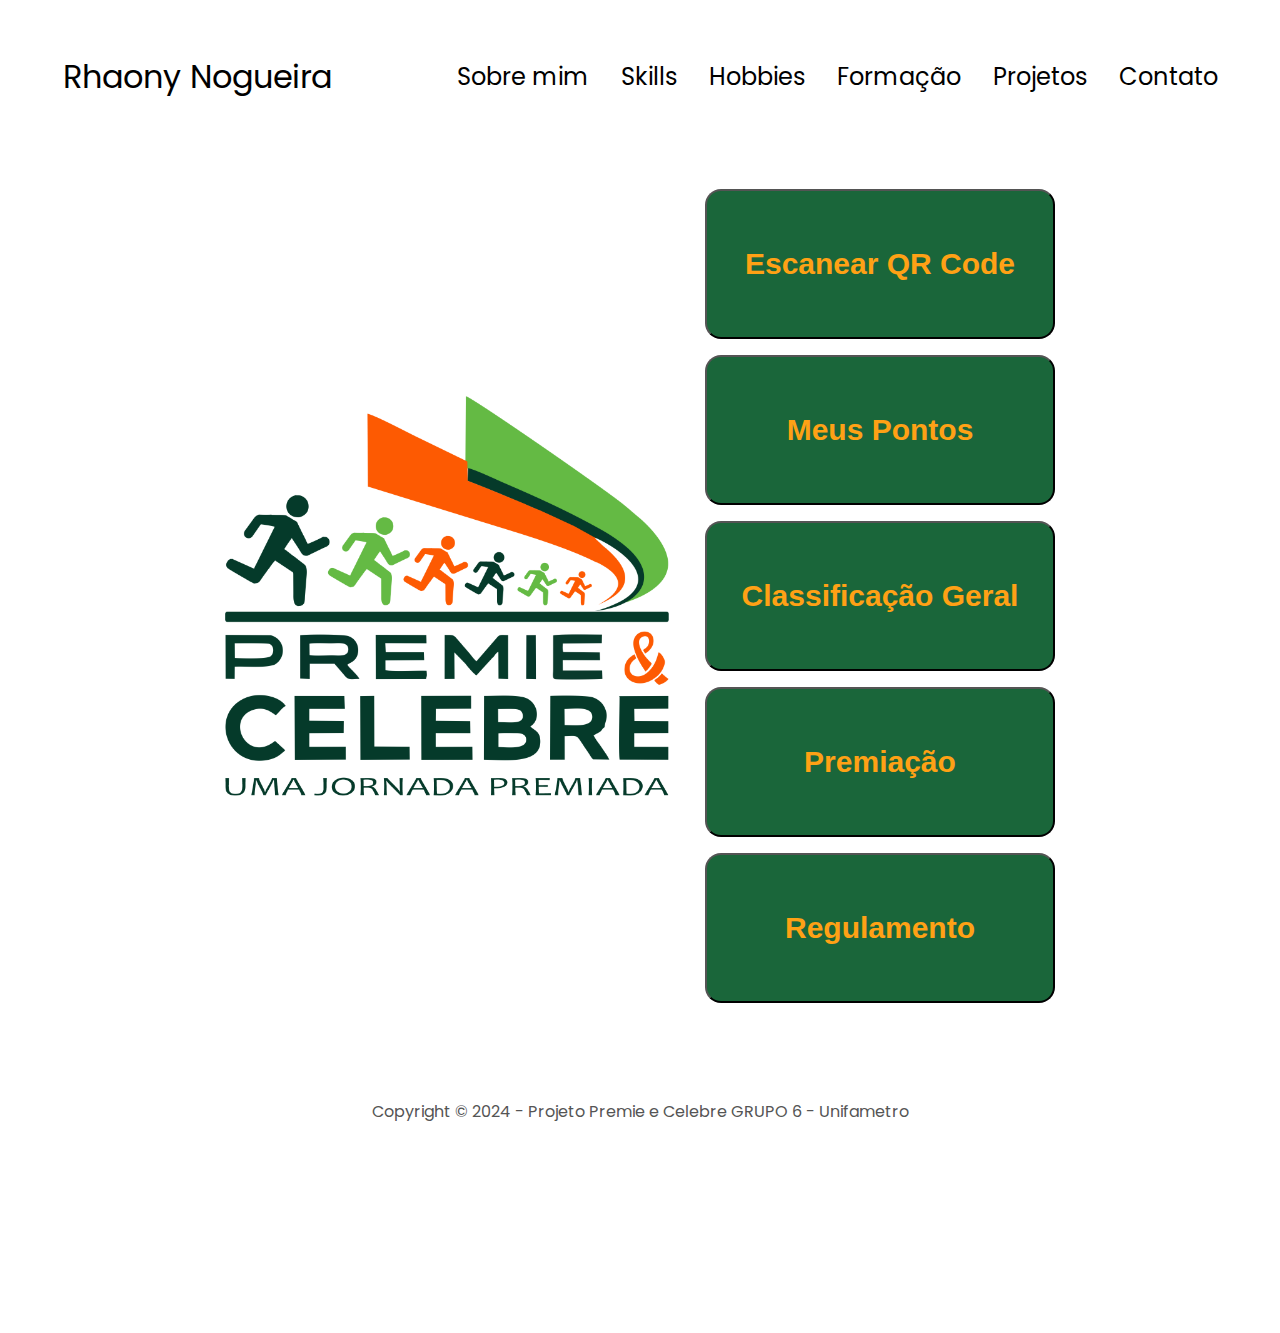
<file: index.html>
<!DOCTYPE html>
<html lang="pt-br">
<head>
    <meta charset="UTF-8">
    <meta http-equiv="X-UA-Compatible" content="IE=edge"> 
    <meta name="viewport" content="width=device-width, initial-scale=1.0">
    <title>Premie e Celebre</title>
    <link rel="stylesheet" href="style.css" />
    <link rel="stylesheet" href="mediaqueries.css" />
</head>
<body>
    <nav id="desktop-nav">
        <div class="logo">Rhaony Nogueira</div>
        <div>
            <ul class="nav-links">
                <li><a href="#sobremim">Sobre mim</a></li>
                <li><a href="#skills">Skills</a></li>
                <li><a href="#hobbies">Hobbies</a></li>
                <li><a href="#formacao">Formação</a></li>
                <li><a href="#projetos">Projetos</a></li>
                <li><a href="#contato">Contato</a></li>
            </ul>
        </div>
    </nav>
    <!-- <nav id="hamburguer-nav">
        <div class="hamburguer-menu">
            <div class="hamburguer-icon" onclick="toggleMenu()">
                <span></span>
                <span></span>
                <span></span>
        </div>
        <div class="menu-links">
            <li><a href="#sobremim" onclick="toggleMenu()">Escanear QR Code</a></li>
                <li><a href="#skills" onclick="toggleMenu()">Meus Pontos</a></li>
                <li><a href="#hobbies" onclick="toggleMenu()">Hobbies</a></li>
                <li><a href="#formação" onclick="toggleMenu()">Formação</a></li>
                <li><a href="#projetos" onclick="toggleMenu()">Projetos</a></li>
                <li><a href="#contato" onclick="toggleMenu()">Contato</a></li>
        </div>
        </div> -->
    </nav>
    <section id="profile">
        <div class="section__pic-container">
            <img src="./assets/logo projeto.png" alt="Foto de Perfil do Rhaony Nogueira">
        </div>
        <div class="section__text">

            <div class="btn-container">
                <button class="btn btn-color-2" onclick="location.href='emcontrucao.html'">Escanear QR Code</button>
                <button class="btn btn-color-1" onclick="location.href='emcontrucao.html'">Meus Pontos</button>
                <button class="btn btn-color-3" onclick="location.href='emcontrucao.html'">Classificação Geral</button>
                <button class="btn btn-color-4" onclick="location.href='emcontrucao.html'">Premiação</button>
                <button class="btn btn-color-5" onclick="location.href='emcontrucao.html'">Regulamento</button>
            </div>
            
        </div>
    </section>
    
    <footer>
        <p>Copyright &#169; 2024 -  Projeto Premie e Celebre GRUPO 6 - Unifametro </p>
    </footer>
    <script src="script.js"></script>
</body>
</html>
</file>
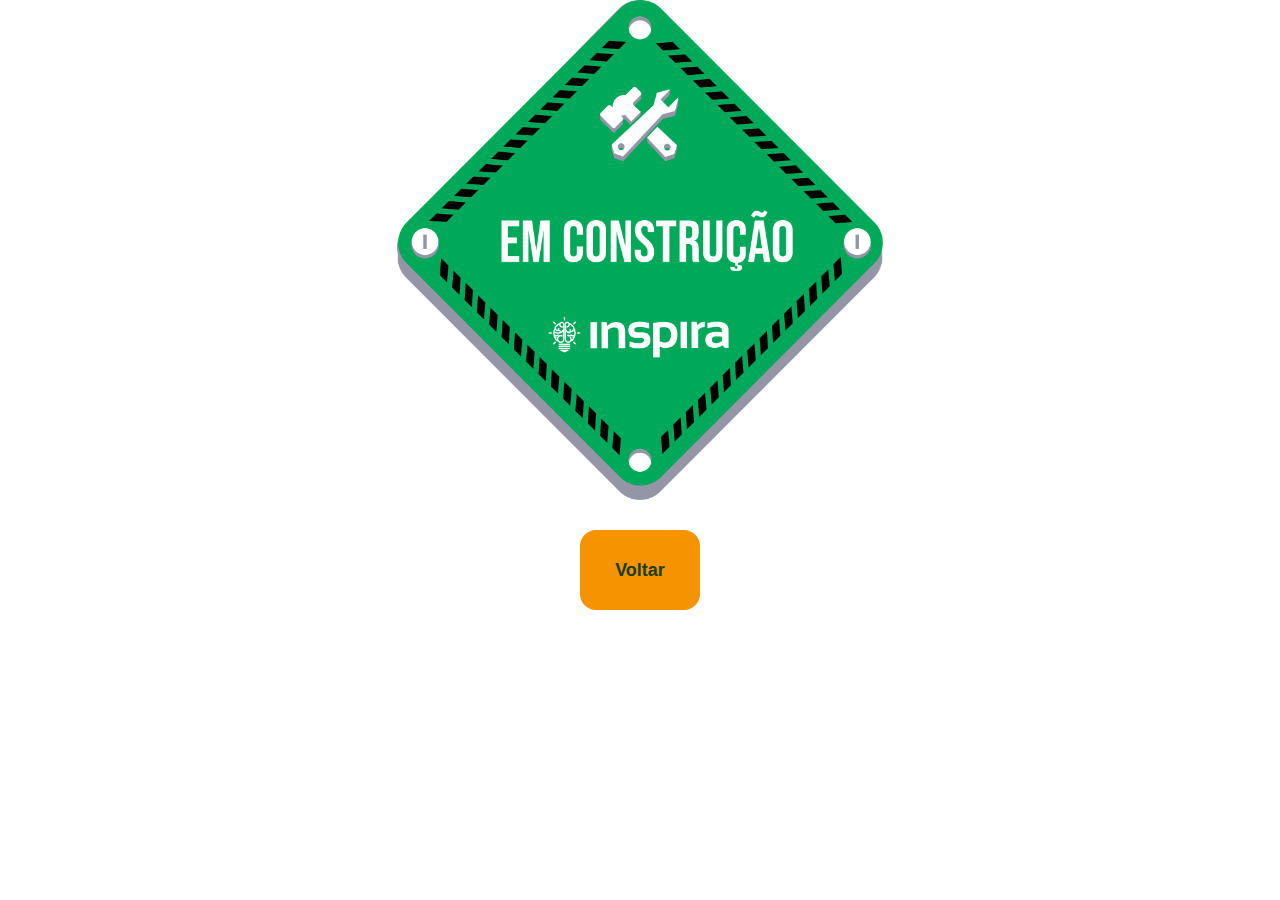
<file: emcontrucao.html>
<!DOCTYPE html>
<html lang="pt-br">
<head>
    <meta charset="UTF-8">
    <meta http-equiv="X-UA-Compatible" content="IE=edge"> 
    <meta name="viewport" content="width=device-width, initial-scale=1.0">
    <title>Premie e Celebre</title>
    <link rel="stylesheet" href="stylecontrucao.css" />
    <link rel="stylesheet" href="mediaqueries.css" />
</head>

<body>
    <section id="contrucao">
        <div class="construcao-container">
            <img src="./assets/DD.png" alt="Foto de Perfil do Rhaony Nogueira">
        </div>
    </section>

    <div class="section__text">
        <div class="btn-container">
            <button class="btn btn-color-2" onclick="location.href='index.html'">Voltar</button>
        </div>   
    </div>
</body>
</file>
<file: style.css>
/* GERAL */

@import url('https://fonts.googleapis.com/css2?family=Poppins:wght@300;400;500;600&display=swap');

* {
    margin: 0;
    padding: 0;
}

body {
    font-family: 'Poppins', sans-serif;
}

html {
    scroll-behavior: smooth;
}


p {
    color: rgb(85, 85, 85) ;
}

/* TRANSIÇÃO */

a, .btn {
    transition: all 300ms ease;
}

/* NAVEGAÇÃO DESKTOP */

nav, 
.nav-links {
    display: flex;
}

nav {
    justify-content: space-around;
    align-items: center;
    height: 17vh;
}

.nav-links {
    gap: 2rem;
    list-style: none;
    font-size: 1.5rem;
}

a {
    color: black;
    text-decoration: none;
    text-decoration-color: white;
}

a:hover {
    color: gray;
    text-decoration: underline;   
    text-underline-offset: 1rem;
    text-decoration-color: rgb(181, 181, 181);
}

.logo {
    font-size: 2rem;
}

.logo:hover {
    cursor: default;
}

/* HAMBURGUER MENU */

#hamburguer-nav {
    display: none;
}

.hamburguer-menu {
    position: relative;
    display: inline-block;
}

.hamburguer-icon {
    display: flex;
    flex-direction: column;
    justify-content: space-between;
    height: 24px;
    width: 30px;
    cursor: pointer;
}

.hamburguer-icon span {
    width: 100%;
    height: 2px;
    background-color: black;
    transition: all 0.3 ease-in-out;
}

.menu-links {
    position: absolute;
    top: 100%;
    right: 0;
    background-color: white;
    width: fit-content;
    max-height: 0;
    overflow: hidden;
    transition: all 0.3 ease-in-out;
}

.menu-links a {
    display: block;
    padding: 10px;
    text-align: center;
    font-size: 1.5rem;
    color: black;
    text-decoration: none;
    transition: all 0.3 ease-in-out;
}

.menu-links li {
    list-style: none;
}

.menu-links.open {
    max-height: 300px;
}

.hamburguer-icon.open span:first-child {
    transform: rotate(45deg) translate(10px, 5px);
}

.hamburguer-icon.open span:nth-child(2) {
    opacity: 0;
}

.hamburguer-icon.open span:last-child {
    transform: rotate(-45deg) translate(10px, -5px);
}

.hamburguer-icon span:first-child {
    transform: none;
}

.hamburguer-icon span:first-child {
    opacity: 1;
}

.hamburguer-icon span:first-child {
    transform: none;
}

/* SEÇÕES */

section {
    padding-top: 4vh;
    height: 96vh;
    margin: 0 10rem;
    box-sizing: border-box;
    min-height: fit-content;
}

.section-container {
    display: flex;
}

/* SEÇÃO PERFIL */

#profile {
    display: flex;
    justify-content: center;
    gap: 5rem;
    height: 80vh;
}

.section__pic-container {
    display: flex;
    height: 400px;
    width: 400px;
    margin: auto 0;
}

.section__text {
    align-self: center;
    text-align: center;
}

.section__text p {
    font-weight: 600;
}

.section__text__p1 {
    text-align: center;
}

.section__text__p2 {
    font-size: 1.75rem;
    margin-bottom: 1rem;
}

.title {
    font-size: 3rem;
    text-align: center;
}

#socials-container {
    display: flex;
    justify-content: center;
    margin-top: 1rem;
    gap: 1rem;
}

.text-container p {
    font-size: 1.5rem;
    text-align: justify;
}

/* ICONES */

.icon {
    cursor: pointer;
    height: 2rem;
}

/* BOTOES */

.btn-container {
    display: flex;
    justify-content: center;
    align-items: center;
    flex-direction: column;
    gap: 1rem;
    
}

.btn {
    font-weight: 600;
    transition: all 300ms ease;
    padding: 1rem;
    width: 350px;
    height: 150px;
    border-radius: 1rem;
    font-size: 30px;
    background-color: rgb(26, 102, 58);
    color: rgb(255, 161, 21);
    cursor: pointer;
}

.btn-color:hover {
    background-color: rgb(17, 73, 122);
    background: none;
}

/* .btn-color-1, 
.btn-color-2 {
    border: rgb(53, 53, 35) 0.1rem solid;
}

.btn-color-1:hover, 
.btn-color-2:hover {
    cursor: pointer;
}

.btn-color-1, 
.btn-color-2:hover {
    background: rgb(53, 53, 53);
    color: white;
}

.btn-color-1:hover {
    background: rgb(0, 0, 0);
}

.btn-color-2 {
    background: none;
}

.btn-color-2:hover {
    border: rgb(255, 255, 255) 0.1rem solid;
} */

.btn-container {
    gap: 1rem;
}

form .btn-enviar input:hover {
    box-shadow: 0px 0px 8px #ffffff;
    transform: scale(1.05);
}

/* SEÇÃO SOBRE */

#sobremim {
    position: relative;
}

.about-container {
    gap: 2rem;
    margin-bottom: 2rem;
    margin-top: 2rem;
}

.about-details-container {
    justify-content: center;
    flex-direction: column;
}

.about-container,
.about-details-container {
    display: flex;
    flex-wrap: wrap;
}

.about-pic {
    border-radius: 2rem;
}

.arrow {
    position: absolute;
    right: -5rem;
    bottom: 2.5rem;
}

.details-container {
    padding: 1.5rem;
    flex: 1;
    background: white;
    border-radius: 2rem;
    border: rgb(53, 53, 53) 0.1rem solid;
    border-color: rgb(163, 163, 163);
    text-align: center;
}

.section-container {
    gap: 4rem;
    height: 80%;
}

.section__pic-container {
    height: 400px;
    width: 400px;
    margin: auto 0;
}

/* SKILL SECTION */

#skills {
    position: relative;
}

.experince-sub-title {
    color: rgb(85, 85, 85);
    font-weight: 600;
    font-size: 1.75rem;
    margin-bottom: 2rem;
}

.experience-details-container {
    display: flex;
    justify-content: center;
    flex-direction: column;
}

.article-container {
    display: flex;
    text-align: initial;
    flex-wrap: wrap;
    flex-direction: row;
    padding: 2.5rem;
    justify-content: space-around;
}

article {
    display: flex;
    width: 10rem;
    justify-content: space-around;
    gap: 0.5rem;
}

article .icon {
    cursor: default;
}

#hobbies {
    position: relative;
}

#formacao {
    position: relative;

}
/* SEÇÃO PROJETOS */

#projetos {
    position: relative;
}

.color-container {
    border-color: rgb(163, 163, 162);
    background: rgb(250, 250, 250   );
}

.project-img {
    border-radius: 2rem;
    width: 90%;
    height: 90%;
}

.project-title {
    margin: 1rem;
    color: black;
}

.project-btn {
    color: black;
    border-color: r;
}

/* SEÇÃO CONTATO */

section.contato {
    padding: 80px 4%;
}

.titulo {
    text-align: center;
}

.interface p {
    text-align: center;
}

.span-required{
    font-size: 12px;
    margin: 3px 0 0 1px;
    color: red;
    display: none;
}

form {
    max-width: 500px;
    margin: 0 auto;
    display: flex;
    flex-direction: column;
    margin-top: 10px;
}

form input, form textarea {
    width: 100%;
    background-color: rgb(247, 247, 247);
    border: 0;
    outline: 0;
    padding: 20px 15px;
    border-radius: 15px;
    font-size: 22px;

}

form textarea {
    resize: none;
}

.formulario__campo {
    margin-bottom: 2em;
    border: none;
} 



/* SEÇÃO BOTÃO ENVIAR */


.formulario__botao {
    height: 40px;
    width: 120px;
    background-color: rgb(61, 58, 58);
    color: white;
    font-size: 1rem;
    border: 0;
    border-radius: 1rem;
    cursor: pointer;
    transition: background .25s ease-in-out;
}


.formulario__botao:hover {
    background-color: black;
}


.formulario__botao:disabled {
    opacity: .4;
    cursor: default;
}


.formulario__botao:disabled:hover {
    background-color:  rgb(61, 58, 58);
}

/* SEÇÃO RODAPE */

footer {
    height: 26vh;
    margin: 0 1rem;
}

footer p {
    text-align: center;
}

.mensagem-erro {
    color: red;
}
</file>
<file: mediaqueries.css>
@media screen and (max-width: 1400px) {
    #profile {
        height: 60vh;
        margin-bottom: 6rem;
    }
    .about-containers {
        flex-wrap: wrap;
    }
}

@media screen and (max-width: 1200px) {
    #desktop-nav {
        display: none;
    }
    #hamburguer-nav {
        display: flex;
    }
    #skills, .experience-details-container {
        margin-top: 2rem;
    }
    #profile, 
    .section-container {
        display: block;
    }
    .arrow {
        display: none;
    }
    section, 
    .section-container {
        height: fit-content;
    }
    section {
        margin: 0 5%;
    }
    .section__pic-container {
        width: 275px;
        height: 275px;
        margin: 0 auto 2rem;
    }
    .about-containers {
        margin-top: 0;
        flex-wrap: wrap;
    }
}

@media screen and (max-width: 600px) {
    #contato, footer  {
        height: 40vh;
    }
    #contato {
        height: 83%;
        margin-bottom: 0;
    }
    article {
        font-size: 1rem;
    }
    footer nav {
        height: fit-content;
        margin-bottom: 2rem;
    }
    .about-containers, .contact-info-upper-container, .btn-container {
        flex-wrap: wrap;
    }
    .contact-info-container {
        margin: 0;
    }
    .contact-info-container p, .nav-links li a {
        font-size: 1rem;
    }
    .experience-sub-title {
        font-size: 1.25rem;
    }
    .logo {
        font-size: 1.5rem;
    }
    .nav-links {
        flex-direction: column;
        gap: 0.5rem;
        text-align: center;
    }
    .section__pic-container {
        width: auto;
        height: 46vw;
        justify-content: center;
    }
    .section__text__p2 {
        font-size: 1.2rem;
    }
    .title {
        font-size: 2rem;
    }
    .text-container {
        text-align: justify;
    }
}
</file>
<file: stylecontrucao.css>
* {
    margin: 0;
    padding: 0;
}

body {
    font-family: 'Poppins', sans-serif;
}

html {
    scroll-behavior: smooth;
}


p {
    color: rgb(85, 85, 85) ;
}

.construcao-container {
    display: flex;
    justify-content: center;
    gap: 50px;
    height: 500px;

}

.btn-container {
    display: flex;
    justify-content: center;
    align-items: center;
    flex-direction: column;
    gap: 1rem;
    margin-top: 30px;
    
}

.btn {
    font-weight: 600;
    transition: all 300ms ease;
    padding: 1rem;
    width: 120px;
    height: 80px;
    border-radius: 1rem;
    font-size: 18px;
    background-color: rgb(245, 147, 0);
    color: rgb(28, 61, 13);
    border: none;
    cursor: pointer;
}
</file>
